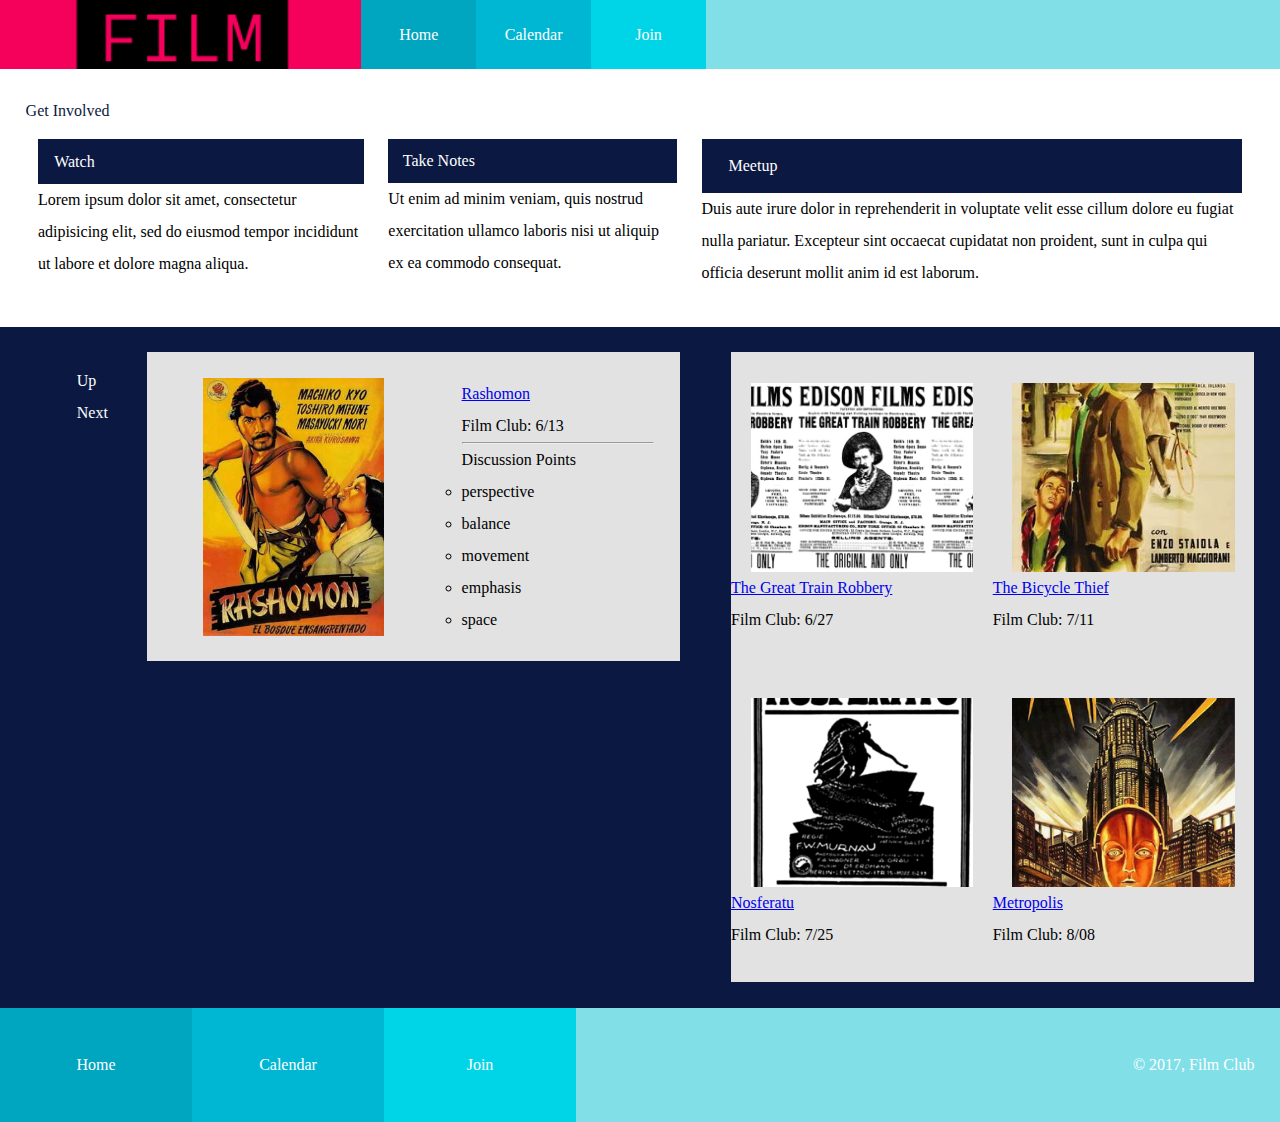
<file: index.html>
<!DOCTYPE html>
<html>
  <head>
    <meta charset="utf-8">
    <link rel="stylesheet" href="css/home.css">
    <title>Home</title>
  </head>
  <body>
    <header>
      <div class="header-image"></div>
      <nav class="header-nav">
        <div class="header-home">
          <p>Home</p>
        </div>
        <div class="header-calendar">
          <p>Calendar</p>
        </div>
        <div class="header-join">
          <p>Join</p>
        </div>
        <div class="header-bottom">

        </div>
      </nav>
    </header>
    <main>
      <div class="get-involved">
        <p class="involved-heading">Get Involved</p>
        <div class="involved-box">
          <div class="involved-entry">
            <div class="involved-title"><p>Watch</p></div>
            <div class="involved-body">
              <p>Lorem ipsum dolor sit amet, consectetur adipisicing elit, sed do eiusmod tempor incididunt ut labore et dolore magna aliqua.</p>
            </div>
          </div>
          <div class="involved-entry">
            <div class="involved-title"><p>Take Notes</p></div>
            <div class="involved-body">
              <p>Ut enim ad minim veniam, quis nostrud exercitation ullamco laboris nisi ut aliquip ex ea commodo consequat.</p>
            </div>
          </div>
          <div class="involved-entry">
            <div class="involved-title"><p>Meetup</p></div>
            <div class="involved-body">
              <p>Duis aute irure dolor in reprehenderit in voluptate velit esse cillum dolore eu fugiat nulla pariatur. Excepteur sint occaecat cupidatat non proident, sunt in culpa qui officia deserunt mollit anim id est laborum.</p>
            </div>
          </div>
        </div>
      </div>

      <div class="up-next">
        <p class="next-heading">Up Next</p>
        <div class="rashomon">
          <div class="rash-image"></div>
          <div class="rash-entry">
            <a href="#">Rashomon</a>
            <p>Film Club: <span class="movieday">6/13</span></p>
            <hr>
            <p>Discussion Points</p>
            <ul class="rash-points">
              <li>perspective</li>
              <li>balance</li>
              <li>movement</li>
              <li>emphasis</li>
              <li>space</li>
            </ul>
          </div>
        </div>

        <div class="next-films">
          <div class="movie-poster">
            <div class="train"></div>
            <div class="caption">
              <a href="#">The Great Train Robbery</a>
              <p>Film Club: <span class="movieday">6/27</span></p>
            </div>
          </div>
          <div class="movie-poster">
            <div class="bicycle"></div>
            <div class="caption">
              <a href="#">The Bicycle Thief</a>
              <p>Film Club: <span class="movieday">7/11</span></p>
            </div>

          </div>
          <div class="movie-poster">
            <div class="nosferatu"></div>
            <div class="caption">
              <a href="#">Nosferatu</a>
              <p>Film Club: <span class="movieday">7/25</span></p>
            </div>
          </div>
          <div class="movie-poster">
            <div class="metro"></div>
          <div class="caption">
            <a href="#">Metropolis</a>
            <p>Film Club: <span class="movieday">8/08</span></p>
          </div>

          </div>
        </div>
      </div>





    </main>
    <footer>
      <nav class="footer-nav">
        <div class="footer-home">
          <p>Home</p>
        </div>
        <div class="footer-calendar">
          <p>Calendar</p>
        </div>
        <div class="footer-join">
          <p>Join</p>
        </div>
        <div class="footer-bottom">
          <p>© 2017, Film Club</p>
        </div>
      </nav>
    </footer>
  </body>
</html>
</file>
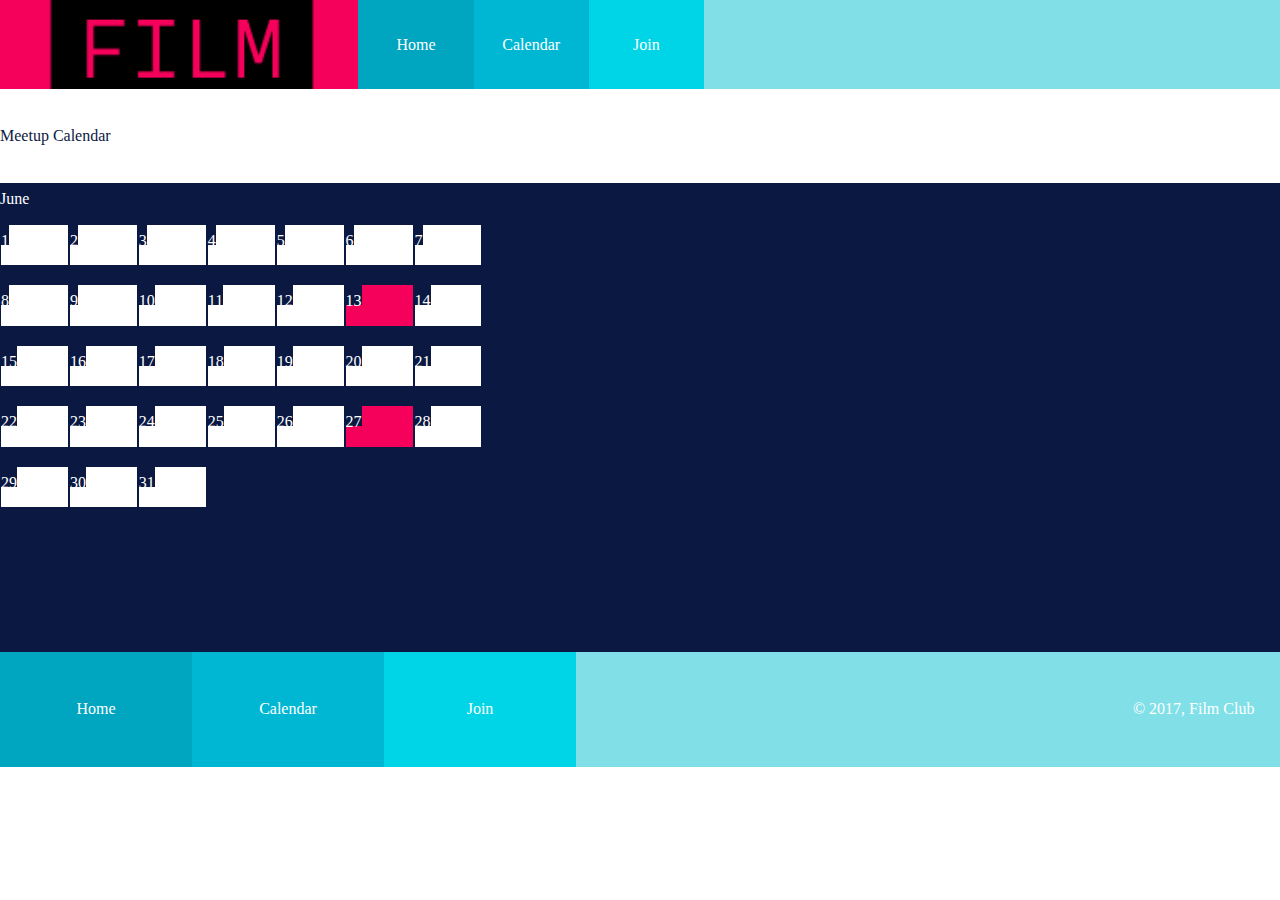
<file: calendar/index.html>
<!DOCTYPE html>
<html>
  <head>
    <meta charset="utf-8">
    <link rel="stylesheet" href="../css/calendar.css">
    <title>Calendar</title>
  </head>
  <body>

    <header>
      <div class="header-image"></div>
      <nav class="header-nav">
        <div class="header-home">
          <p>Home</p>
        </div>
        <div class="header-calendar">
          <p>Calendar</p>
        </div>
        <div class="header-join">
          <p>Join</p>
        </div>
        <div class="header-bottom">

        </div>
      </nav>
    </header>

    <main>
      <div class="banner">
        <p>Meetup Calendar</p>
      </div>
      <div class="month">
        <p>June</p>
      </div>
      <div class="calendar-box">
        <div class="calendar">
          <div class="day"><div class="day-number"><p>1</p></div></div>
          <div class="day"><div class="day-number"><p>2</p></div></div>
          <div class="day"><div class="day-number"><p>3</p></div></div>
          <div class="day"><div class="day-number"><p>4</p></div></div>
          <div class="day"><div class="day-number"><p>5</p></div></div>
          <div class="day"><div class="day-number"><p>6</p></div></div>
          <div class="day"><div class="day-number"><p>7</p></div></div>
          <div class="day"><div class="day-number"><p>8</p></div></div>
          <div class="day"><div class="day-number"><p>9</p></div></div>
          <div class="day"><div class="day-number"><p>10</p></div></div>
          <div class="day"><div class="day-number"><p>11</p></div></div>
          <div class="day"><div class="day-number"><p>12</p></div></div>
          <div class="day"><div class="day-number"><p>13</p></div></div>
          <div class="day"><div class="day-number"><p>14</p></div></div>
          <div class="day"><div class="day-number"><p>15</p></div></div>
          <div class="day"><div class="day-number"><p>16</p></div></div>
          <div class="day"><div class="day-number"><p>17</p></div></div>
          <div class="day"><div class="day-number"><p>18</p></div></div>
          <div class="day"><div class="day-number"><p>19</p></div></div>
          <div class="day"><div class="day-number"><p>20</p></div></div>
          <div class="day"><div class="day-number"><p>21</p></div></div>
          <div class="day"><div class="day-number"><p>22</p></div></div>
          <div class="day"><div class="day-number"><p>23</p></div></div>
          <div class="day"><div class="day-number"><p>24</p></div></div>
          <div class="day"><div class="day-number"><p>25</p></div></div>
          <div class="day"><div class="day-number"><p>26</p></div></div>
          <div class="day"><div class="day-number"><p>27</p></div></div>
          <div class="day"><div class="day-number"><p>28</p></div></div>
          <div class="day"><div class="day-number"><p>29</p></div></div>
          <div class="day"><div class="day-number"><p>30</p></div></div>
          <div class="day"><div class="day-number"><p>31</p></div></div>
        </div>
      </div>
    </main>

    <footer>
      <nav class="footer-nav">
        <div class="footer-home">
          <p>Home</p>
        </div>
        <div class="footer-calendar">
          <p>Calendar</p>
        </div>
        <div class="footer-join">
          <p>Join</p>
        </div>
        <div class="footer-bottom">
          <p>© 2017, Film Club</p>
        </div>
      </nav>

    </footer>

  </body>
</html>
</file>
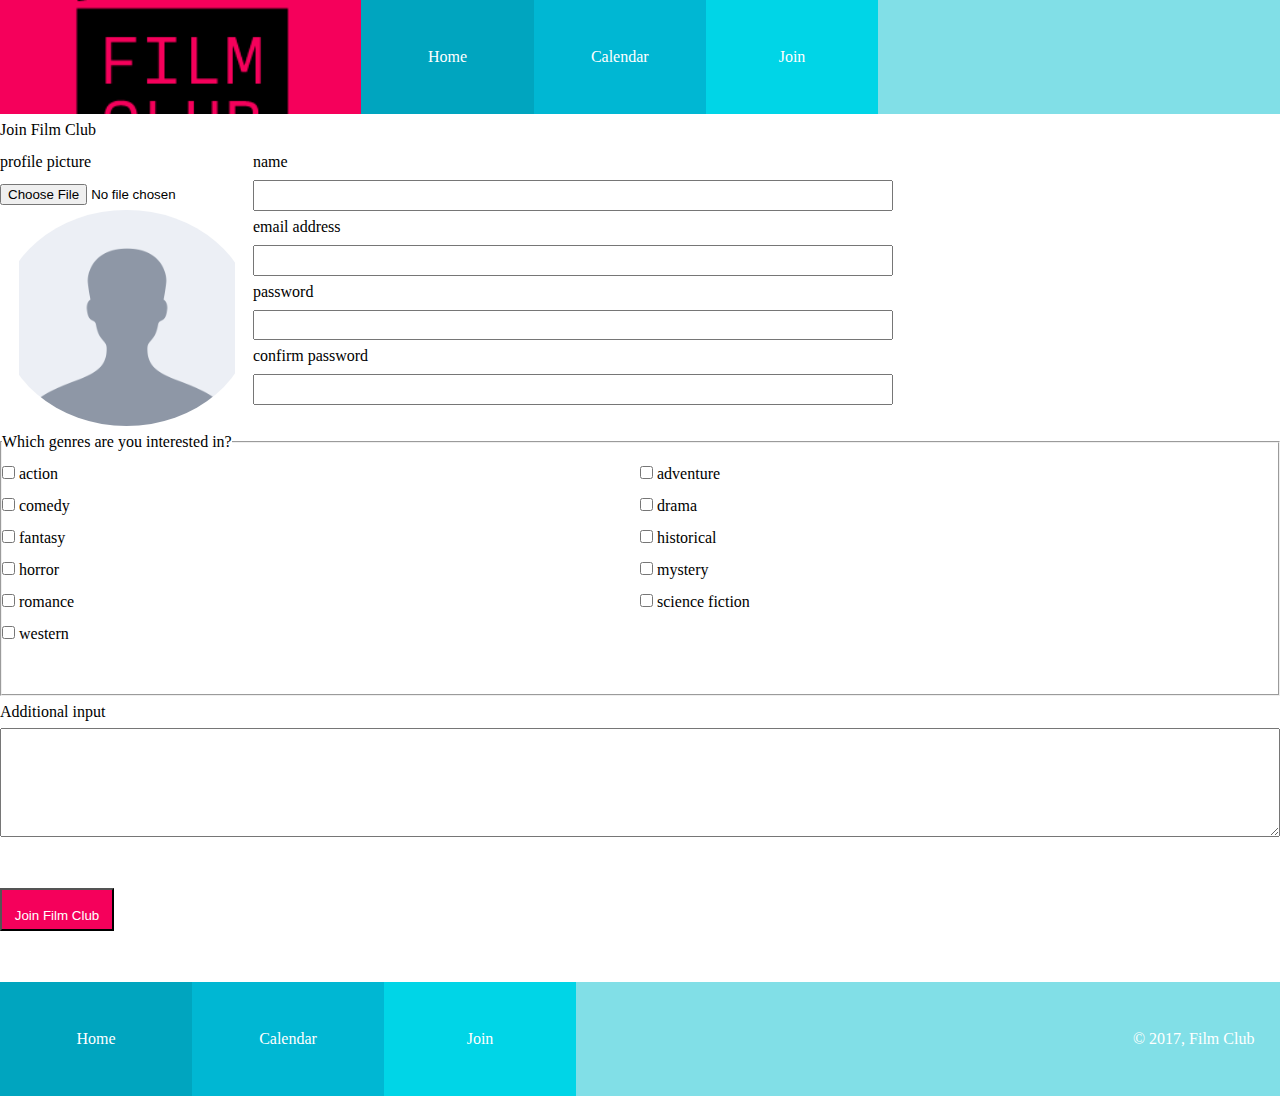
<file: join/index.html>
<!DOCTYPE html>
<html>
  <head>
    <meta charset="utf-8">
    <link rel="stylesheet" href="../css/join.css">
    <title>Join</title>
  </head>
  <body>
    <header>
      <div class="header-image"></div>
      <nav class="header-nav">
        <div class="header-home">
          <p>Home</p>
        </div>
        <div class="header-calendar">
          <p>Calendar</p>
        </div>
        <div class="header-join">
          <p>Join</p>
        </div>
        <div class="header-bottom">

        </div>
      </nav>
    </header>
    <main>
      <p>Join Film Club</p>
      <form class="join-form" action="index.html" method="post">
        <div class="file-upload">
          <label class="labeltop" for="file">profile picture</label>
          <input type="file" name="file" value="Choose File">
          <div class="profile-picture">
        </div>
        </div>
        <div class="info-input">
          <label class="labeltop" for="name">name</label>
          <input type="text" name="name" value="">
          <label class="labeltop" for="email">email address</label>
          <input type="email" name="email" value="">
          <label class="labeltop" for="password">password</label>
          <input type="password" name="password" value="">
          <label class="labeltop" for="conpass">confirm password</label>
          <input type="password" name="conpass" value="">
        </div>

        <fieldset class="join-field">
          <legend>Which genres are you interested in?</legend>
          <div class="checklist">
          <div class="checkbox">
            <input type="checkbox" id="action" name="genres" value="action">
            <label for="action">action</label>
          </div>
          <div class="checkbox">
            <input type="checkbox" id="adventure" name="genres" value="adventure">
            <label for="adventure">adventure</label>
          </div>
          <div class="checkbox">
            <input type="checkbox" id="comedy" name="genres" value="comedy">
            <label for="comedy">comedy</label>
          </div>
          <div class="checkbox">
            <input type="checkbox" id="drama" name="genres" value="drama">
            <label for="drama">drama</label>
          </div>
          <div class="checkbox">
            <input type="checkbox" id="fantasy" name="genres" value="fantasy">
            <label for="fantasy">fantasy</label>
          </div>
          <div class="checkbox">
            <input type="checkbox" id="historical" name="genres" value="historical">
            <label for="historical">historical</label>
          </div>
          <div class="checkbox">
            <input type="checkbox" id="horror" name="genres" value="horror">
            <label for="horror">horror</label>
          </div>
          <div class="checkbox">
            <input type="checkbox" id="mystery" name="genres" value="mystery">
            <label for="mystery">mystery</label>
          </div>
          <div class="checkbox">
            <input type="checkbox" id="romance" name="genres" value="romance">
            <label for="romance">romance</label>
          </div>
          <div class="checkbox">
            <input type="checkbox" id="science fiction" name="genres" value="science fiction">
            <label for="science fiction">science fiction</label>
          </div>
          <div class="checkbox">
            <input type="checkbox" id="western" name="genres" value="western">
            <label for="western">western</label>
          </div>
        </div>
        </fieldset>

        <label class="labeltop" for="joininfo">Additional input</label>
        <textarea name="joininfo" class="joininfo" rows="4" cols="40"></textarea>

        <button type="button" name="button" class="joinbutton">Join Film Club</button>
      </form>






    </main>
    <footer>
      <nav class="footer-nav">
        <div class="footer-home">
          <p>Home</p>
        </div>
        <div class="footer-calendar">
          <p>Calendar</p>
        </div>
        <div class="footer-join">
          <p>Join</p>
        </div>
        <div class="footer-bottom">
          <p>© 2017, Film Club</p>
        </div>
      </nav>
    </footer>
  </body>
</html>
</file>
<file: css/home.css>
*{
  box-sizing: border-box;
  margin: 0;
  padding: 0;
  line-height: 2;
}

header{
  display: flex;
  height: 6.7%;
  width: 100vw;
}

.header-image{
  height: auto;
  width: 28.33vw;
  background-image: url('../images/filmclub.png');
  background-size: 60%;
  background-repeat: no-repeat;
  background-position: center;
  background-color: #F5005B;
}

.header-nav{
  display: flex;
  flex-direction: column;
  width: 72%;
  text-align: center;
  color: white;
}

.header-home{
  display: flex;
  align-items: center;
  justify-content: center;
  background: #00A5BF;
  height: 33.3%;
}

.header-calendar{
  display: flex;
  align-items: center;
  justify-content: center;
  background: #00B7D3;
  height: 33.3%;
}

.header-join{
  display: flex;
  align-items: center;
  justify-content: center;
  background: #00D5E7;
  height: 33.3%;
}

.header-bottom{
  background: #81DFE7;
}

main{
  display: flex;
  flex-direction: column;
}

.get-involved{
  display: flex;
  flex-direction: column;
  height: 29.2%;
  /*margin: 5%;*/
  padding: 2%;
}

.involved-heading{
  display: block;
  color: #0B1942;
}

.involved-title{
  background: #0B1942;
  color: white;
  padding: 2% 0 2% 5%;
}

.involved-box{
  display: flex;
  flex-direction: column;
}

.involved-entry{
  margin: 1%;
}

.up-next{
  display: flex;
  flex-direction: column;
  background: #0B1942;
  height: 53.3%;
}

.next-heading{
  color: white;
  padding: 3% 0 0 6%;
}

.rashomon{
  background: #E2E2E2;
  display: flex;
  margin: 2% 2% 2% 2%;
  height: 28.45%;
  padding: 2%;
}

.rash-image{
  background-image: url('../images/rashomon-poster.jpg');
  background-size: contain;
  background-position: center;
  background-repeat: no-repeat;
  /*background-size: 60%;*/
  flex: 1 0 50%;
  /*height: auto;*/
  /*width: 50vw;*/
}

.rash-entry{
  flex: 1 1 40%;
  margin-left: 10%;
}

.rash-points{
  list-style: circle;
}

.next-films{
  background: #E2E2E2;
  display: flex;
  flex-wrap: wrap;
  margin: 2%;
  height: 70vh;
}

.movie-poster{
  flex: 1 1 50%;
  display: flex;
  flex-direction: column;
  justify-content: center;
  align-items: center;
}

.caption{
  align-self: flex-start;
}


.train{
  background-image: url('../images/great-train-poster.jpg');
  background-position: center;
  background-size: contain;
  height: 60%;
  width: 85%;
}

.bicycle{
  background-image: url('../images/bicycle-thief-poster.jpg');
  background-position: center;
  background-size: cover;
  height: 60%;
  width: 85%;
}

.nosferatu{
  background-image: url('../images/nosferatu-poster.jpg');
  background-position: center;
  background-size: cover;
  height: 60%;
  width: 85%;
}
.metro{
  background-image: url('../images/metropolis-poster.jpg');
  background-position: center;
  background-size: cover;
  height: 60%;
  width: 85%;
}

footer{
  display: flex;
  justify-content: center;
  align-items: center;
  text-align: center;
  height: 10.85%;
  width: 100vw;
}

.footer-nav{
  display: flex;
  flex-direction: column;
  height: 25.5vh;
  width: 100vw;
  text-align: center;
  color: white;
}

.footer-home{
  display: flex;
  align-items: center;
  justify-content: center;
  background: #00A5BF;
  height: 20.43%;
}

.footer-calendar{
  display: flex;
  align-items: center;
  justify-content: center;
  background: #00B7D3;
  height: 20.43%;
}

.footer-join{
  display: flex;
  align-items: center;
  justify-content: center;
  background: #00D5E7;
  height: 20.43%;
}

.footer-bottom{
  display: flex;
  align-items: center;
  justify-content: center;
  background: #81DFE7;
  height: 38.7%;
}


@media (min-width: 545px){

  header{
    height: 12.72vh;
  }

  .header-nav{
    flex-direction: row;
    height: 100%;
  }

  .header-nav div{
    flex-grow: 1;
  }

  .header-home{
    width: 15%;
    height: 100%;
  }

  .header-calendar{
    width: 15%;
    height: 100%;
  }

  .header-join{
    width: 15%;
    height: 100%;
  }

  .header-bottom{
    width: 40%;
    height: 100%;
  }

  .involved-box{
    flex-direction: row;

  }

  .next-films{
    flex-direction: row;
  }

  .movie-poster{
    flex: 1 1 25%;
  }

  footer{
    height: 12.72vh;
  }

  .footer-nav{
    flex-direction: row;
    height: 100%;
  }

  .footer-home{
    width: 15%;
    height: 100%;
  }

  .footer-calendar{
    width: 15%;
    height: 100%;
  }

  .footer-join{
    width: 15%;
    height: 100%;
  }

  .footer-bottom{
    width: 55%;
    height: 100%;
    justify-content: flex-end;
    padding-right: 2%;
  }


@media (min-width: 769px){

header{
  height: 7.7vh;
}


.header-home{
  width: 10%;
  height: 100%;
}

.header-calendar{
  width: 10%;
  height: 100%;
}

.header-join{
  width: 10%;
  height: 100%;
}

.header-bottom{
  width: 60%;
  height: 100%;
}

.up-next{
  flex-direction: row;
}

.next-heading{

}

.rashomon, .next-films{
  flex: 1 1 50%;
}

.movie-poster{
  flex: 1 1 50%;
}


}
}
</file>
<file: css/calendar.css>
*{
  box-sizing: border-box;
  margin: 0;
  padding: 0;
  line-height: 2;
}

header{
  display: flex;
  height: 15.75vh;
}

.header-image{
  height: auto;
  width: 28vw;
  background-image: url('../images/filmclub.png');
  background-size: 75%;
  background-repeat: no-repeat;
  background-position: center;
  background-color: #F5005B;
}

.header-nav{
  display: flex;
  flex-direction: column;
  width: 72vw;
  text-align: center;
  color: white;
}

.header-home{
  display: flex;
  align-items: center;
  justify-content: center;
  background: #00A5BF;
  height: 33.3%;
}

.header-calendar{
  display: flex;
  align-items: center;
  justify-content: center;
  background: #00B7D3;
  height: 33.3%;
}

.header-join{
  display: flex;
  align-items: center;
  justify-content: center;
  background: #00D5E7;
  height: 33.3%;
}

.header-bottom{
  background: #81DFE7;
}

.banner{
  display: flex;
  align-items: center;
  color: #0B1942;
  height: 10.4vh;
  width: auto;
}

.calendar-box{
  display: flex;
  background-color: #0B1942;
  width: 100;
  height: 48.6vh;
}

.month{
  color: white;
  background-color: #0B1942;
}

.calendar{
  display: flex;
  flex-wrap: wrap;
  align-items: center;
  height: 45vh;
  padding-bottom: 8%;
}

.day{
  flex: 0 1 14.2%;
  display: flex;
  border: 1px solid #0B1942;
  background-color: white;
  height: 14%;
}

.day:nth-child(13), .day:nth-child(27){
  background-color: #F5005B;
}



.day-number{
  background-color: #0B1942;
  color: white;
  height: 50%;
}

footer{
  display: flex;
  justify-content: center;
  align-items: center;
  text-align: center;
  height: 25.5vh;
  width: 100vw;
}

.footer-nav{
  display: flex;
  flex-direction: column;
  height: 25.5vh;
  width: 100vw;
  text-align: center;
  color: white;
}

.footer-home{
  display: flex;
  align-items: center;
  justify-content: center;
  background: #00A5BF;
  height: 20.43%;
}

.footer-calendar{
  display: flex;
  align-items: center;
  justify-content: center;
  background: #00B7D3;
  height: 20.43%;
}

.footer-join{
  display: flex;
  align-items: center;
  justify-content: center;
  background: #00D5E7;
  height: 20.43%;
}

.footer-bottom{
  display: flex;
  align-items: center;
  justify-content: center;
  background: #81DFE7;
  height: 38.7%;
}


@media (min-width: 545px){

header{
  height: 12.72vh;
}

.header-nav{
  flex-direction: row;
  height: 100%;
}

.header-nav div{
  flex-grow: 1;
}

.header-home{
  width: 11%;
  height: 100%;
}

.header-calendar{
  width: 11%;
  height: 100%;
}

.header-join{
  width: 11%;
  height: 100%;
}

.header-bottom{
  width: 67%;
  height: 100%;
}

footer{
  height: 12.72vh;
}

.footer-nav{
  flex-direction: row;
  height: 100%;
}

.footer-home{
  width: 15%;
  height: 100%;
}

.footer-calendar{
  width: 15%;
  height: 100%;
}

.footer-join{
  width: 15%;
  height: 100%;
}

.footer-bottom{
  width: 55%;
  height: 100%;
  justify-content: flex-end;
  padding-right: 2%;
}


@media (min-width: 769px){

header{
  height: 9.9vh;
}


.header-home{
  width: 10%;
  height: 100%;
}

.header-calendar{
  width: 10%;
  height: 100%;
}

.header-join{
  width: 10%;
  height: 100%;
}

.header-bottom{
  width: 60%;
  height: 100%;
}




}
}
</file>
<file: css/join.css>
*{
  box-sizing: border-box;
  margin: 0;
  padding: 0;
  line-height: 2;
}

header{
  display: flex;
  height: 6.7%;
  width: 100vw;
}

.header-image{
  height: auto;
  width: 28.33vw;
  background-image: url('../images/filmclub.png');
  background-size: 60%;
  background-repeat: no-repeat;
  background-position: center;
  background-color: #F5005B;
}

.header-nav{
  display: flex;
  flex-direction: column;
  width: 72%;
  text-align: center;
  color: white;
}

.header-home{
  display: flex;
  align-items: center;
  justify-content: center;
  background: #00A5BF;
  height: 33.3%;
}

.header-calendar{
  display: flex;
  align-items: center;
  justify-content: center;
  background: #00B7D3;
  height: 33.3%;
}

.header-join{
  display: flex;
  align-items: center;
  justify-content: center;
  background: #00D5E7;
  height: 33.3%;
}

.header-bottom{
  background: #81DFE7;
}

.join-form{
  display: flex;
  flex-direction: column;
  height: auto;
}

.profile-picture{
  background-image: url('../images/profile-placeholder.png');
  background-position: center;
  background-size: contain;
  background-repeat: no-repeat;
  border-radius: 50%;

}

.labeltop{
  display: block;
  text-align: left;
}

.info-input input{
  width: 100%;
}

.joinbutton{
  display: block;
  padding: 1%;
  margin: 4% 2% 4% 0;
  color: white;
  background: #F5005B;
  height: 4.7vh;
}


footer{
  display: flex;
  justify-content: center;
  align-items: center;
  text-align: center;
  height: 10.85%;
  width: 100vw;
}

.footer-nav{
  display: flex;
  flex-direction: column;
  height: 25.5vh;
  width: 100vw;
  text-align: center;
  color: white;
}

.footer-home{
  display: flex;
  align-items: center;
  justify-content: center;
  background: #00A5BF;
  height: 20.43%;
}

.footer-calendar{
  display: flex;
  align-items: center;
  justify-content: center;
  background: #00B7D3;
  height: 20.43%;
}

.footer-join{
  display: flex;
  align-items: center;
  justify-content: center;
  background: #00D5E7;
  height: 20.43%;
}

.footer-bottom{
  display: flex;
  align-items: center;
  justify-content: center;
  background: #81DFE7;
  height: 38.7%;
}


@media (min-width: 545px){

  header{
    height: 12.72vh;
  }

  .header-nav{
    flex-direction: row;
    height: 100%;
  }

  .header-nav div{
    flex-grow: 1;
  }

  .header-home{
    width: 15%;
    height: 100%;
  }

  .header-calendar{
    width: 15%;
    height: 100%;
  }

  .header-join{
    width: 15%;
    height: 100%;
  }

  .header-bottom{
    width: 40%;
    height: 100%;
  }

  .profile-picture{
    height: 24vh;
  }

  .join-form{
    flex-direction: row;
    flex-wrap: wrap;
  }

  .join-form children{
    flex: 1 1 50%;

  }

  .info-input input{
    width: 50vw;

  }

  .join-field{
    flex: 1 1 100%;
    height: 30vh;
  }

  .checklist{
    display: flex;
    flex-wrap: wrap;
  }

  .checkbox{
    flex: 1 1 50%;
  }

  .joininfo{
    width: 100%;
  }


  footer{
    height: 12.72vh;
  }

  .footer-nav{
    flex-direction: row;
    height: 100%;
  }

  .footer-home{
    width: 15%;
    height: 100%;
  }

  .footer-calendar{
    width: 15%;
    height: 100%;
  }

  .footer-join{
    width: 15%;
    height: 100%;
  }

  .footer-bottom{
    width: 55%;
    height: 100%;
    justify-content: flex-end;
    padding-right: 2%;
  }

@media (min-width: 769px){






}
}
</file>
